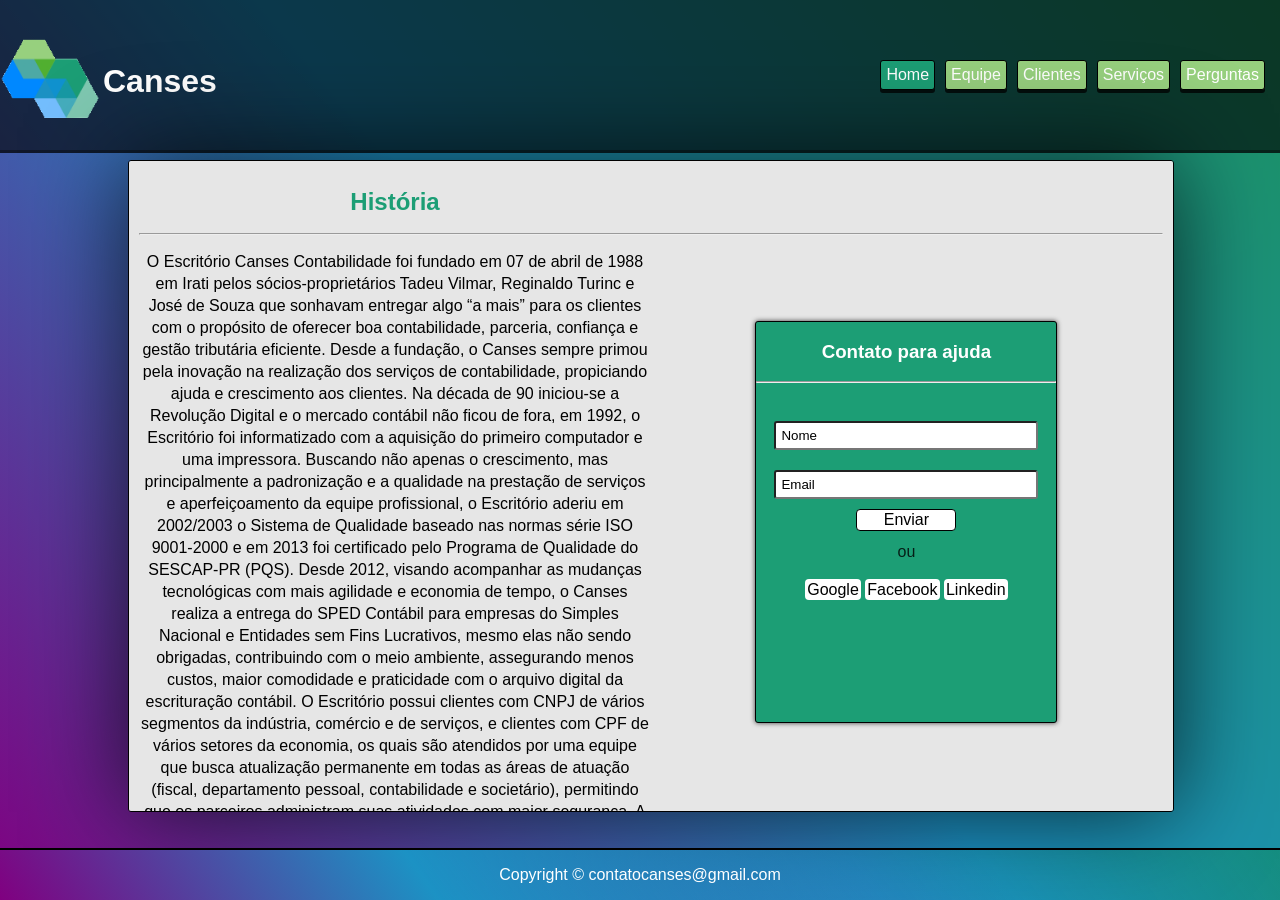
<file: index.html>
<!DOCTYPE html>
<html lang="pt-BR">
<head>
    <meta charset="UTF-8">
    <meta http-equiv="X-UA-Compatible" content="IE=edge">
    <meta name="viewport" content="width=device-width, initial-scale=1.0">
    <link rel="stylesheet" href="style.css">
    <link rel="shortcut icon" href="Imagens/Logo/6940d8e00a2540b99f0438e7b5347900.png" type="image/x-icon">
    <title>Canses</title>
</head>
<body>
    <header>
        <a href="index.html"><img src="Imagens\Logo\6940d8e00a2540b99f0438e7b5347900.png" alt="">
            <h1>Canses</h1>
        </a>
        <nav>
            <ul>
                <li>
                    <a class="stand" href="home.html">Home</a>
                </li>
                <li>
                    <a href="Equipe.html">Equipe</a>
                </li>
                <li>
                    <a href="Clientes.html">Clientes</a>
                </li>
                <li>
                    <a href="servicos.html">Serviços</a>
                </li>
                <li>
                    <a href="perguntas.html">Perguntas</a>
                </li>
                <li>
                    <a href="ajuda.html" class="boxemail">Ajuda</a>
                </li>
            </ul>
        </nav>
    </header>

    <main>
        <section>
            <div class="box-email">
                <h3>Contato para ajuda</h3>
                <hr>
                <input type="text" name="Nome" name="nome" id="name" placeholder="Nome">
                <input type="email" name="Email" name="email" id="email" placeholder="Email">
                <button class="enviar">Enviar</button>
                <p>ou</p>
                <a href="">Google</a> <a href="">Facebook</a> <a href="">Linkedin</a>
            </div>
            <h2 class="titulo_historia">História</h2>
            <hr>
            <p class="historia">
                O Escritório Canses Contabilidade foi fundado em 07 de abril de 1988 em Irati pelos sócios-proprietários Tadeu Vilmar, Reginaldo Turinc e José de Souza que sonhavam entregar algo “a mais” para os clientes com o propósito de oferecer boa contabilidade, parceria, confiança e gestão tributária eficiente. Desde a fundação, o Canses sempre primou pela inovação na realização dos serviços de contabilidade, propiciando ajuda e crescimento aos clientes. Na década de 90 iniciou-se a Revolução Digital e o mercado contábil não ficou de fora, em 1992, o Escritório foi informatizado com a aquisição do primeiro computador e uma impressora. Buscando não apenas o crescimento, mas principalmente a padronização e a qualidade na prestação de serviços e aperfeiçoamento da equipe profissional, o Escritório aderiu em 2002/2003 o Sistema de Qualidade baseado nas normas série ISO 9001-2000 e em 2013 foi certificado pelo Programa de Qualidade do SESCAP-PR (PQS). Desde 2012, visando acompanhar as mudanças tecnológicas com mais agilidade e economia de tempo, o Canses realiza a entrega do SPED Contábil para empresas do Simples Nacional e Entidades sem Fins Lucrativos, mesmo elas não sendo obrigadas, contribuindo com o meio ambiente, assegurando menos custos, maior comodidade e praticidade com o arquivo digital da escrituração contábil. O Escritório possui clientes com CNPJ de vários segmentos da indústria, comércio e de serviços, e clientes com CPF de vários setores da economia, os quais são atendidos por uma equipe que busca atualização permanente em todas as áreas de atuação (fiscal, departamento pessoal, contabilidade e societário), permitindo que os parceiros administram suas atividades com maior segurança. A equipe é composta por contadores graduados, profissionais formados em administração, gestão empresarial e técnico de informática com especializações em contabilidade gerencial, auditoria, controladoria e consultoria contábil financeira. Com profissionais qualificados, inovação tecnológica e inteligência contábil oferecemos aos clientes assessoria empresarial garantindo tranquilidade e comodidade. Trabalhamos junto com o empresário, orientando e cuidando da burocracia sempre em busca da melhor solução para cada caso.
            </p>
            <h2>Sobre</h2>
            <hr>
            <p class="sobre">
                Missão: A preocupação com a satisfação total do cliente é o que nos move e garante
                a qualidade dos nossos serviços.
                - Visão: Destacar-se no mercado como uma empresa referência no segmento
                contábil, através da qualificação e competência, tornando-se sinônimo de solidez e
                confiabilidade profissional.
                - Valores: Praticar a ética, a verdade, honestidade e o respeito em todos os
                relacionamentos; No exercício das atividades: disciplina, compromisso, confiança,
                justiça e legalidade; No relacionamento interpessoal: lealdade, compreensão,
                honestidade, humildade e respeito mútuo; Comprometimento com resultados e
                cumprimentos de metas, utilizando meios lícitos para atingir os objetivos almejados.
            </p>
        </section>
    </main>

    <footer>
        <p class="copyright">Copyright &copy; <a href="">contatocanses@gmail.com</a></p>
    </footer>
</body>
</html>
</file>
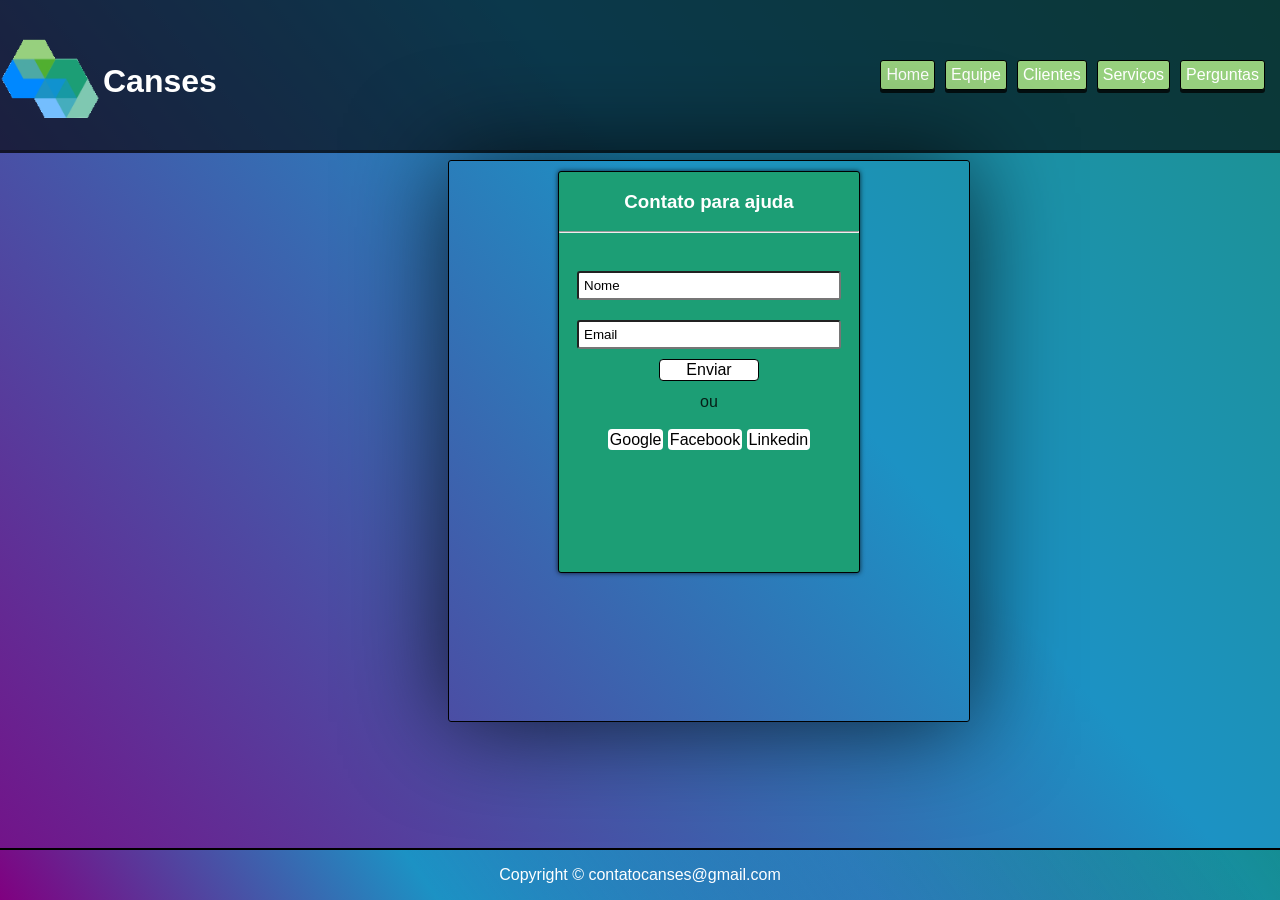
<file: ajuda.html>
<!DOCTYPE html>
<html lang="en">
<head>
    <meta charset="UTF-8">
    <meta http-equiv="X-UA-Compatible" content="IE=edge">
    <meta name="viewport" content="width=device-width, initial-scale=1.0">
    <link rel="stylesheet" href="ajuda.css">
    <title>Document</title>
</head>
<body>
    <header>
        <a href="index.html"><img src="Imagens\Logo\6940d8e00a2540b99f0438e7b5347900.png" alt="">
            <h1>Canses</h1>
        </a>
        <nav>
            <ul>
                <li>
                    <a href="index.html">Home</a>
                </li>
                <li>
                    <a href="Equipe.html">Equipe</a>
                </li>
                <li>
                    <a href="Clientes.html">Clientes</a>
                </li>
                <li>
                    <a href="servicos.html">Serviços</a>
                </li>
                <li>
                    <a href="perguntas.html">Perguntas</a>
                </li>
                <li>
                    <a  href="ajuda.html" class="boxemail">Ajuda</a>
                </li>
            </ul>
        </nav>
    </header>

    <main>
        <div class="box-email">
            <h3>Contato para ajuda</h3>
            <hr>
            <input type="text" name="Nome" name="nome" id="name" placeholder="Nome">
            <input type="email" name="Email" name="email" id="email" placeholder="Email">
            <button class="enviar">Enviar</button>
            <p>ou</p>
            <a href="">Google</a> <a href="">Facebook</a> <a href="">Linkedin</a>
        </div>
    </main>

    <footer>
        <p class="copyright">Copyright &copy; <a href="">contatocanses@gmail.com</a></p>
    </footer>
</body>
</html>
</file>
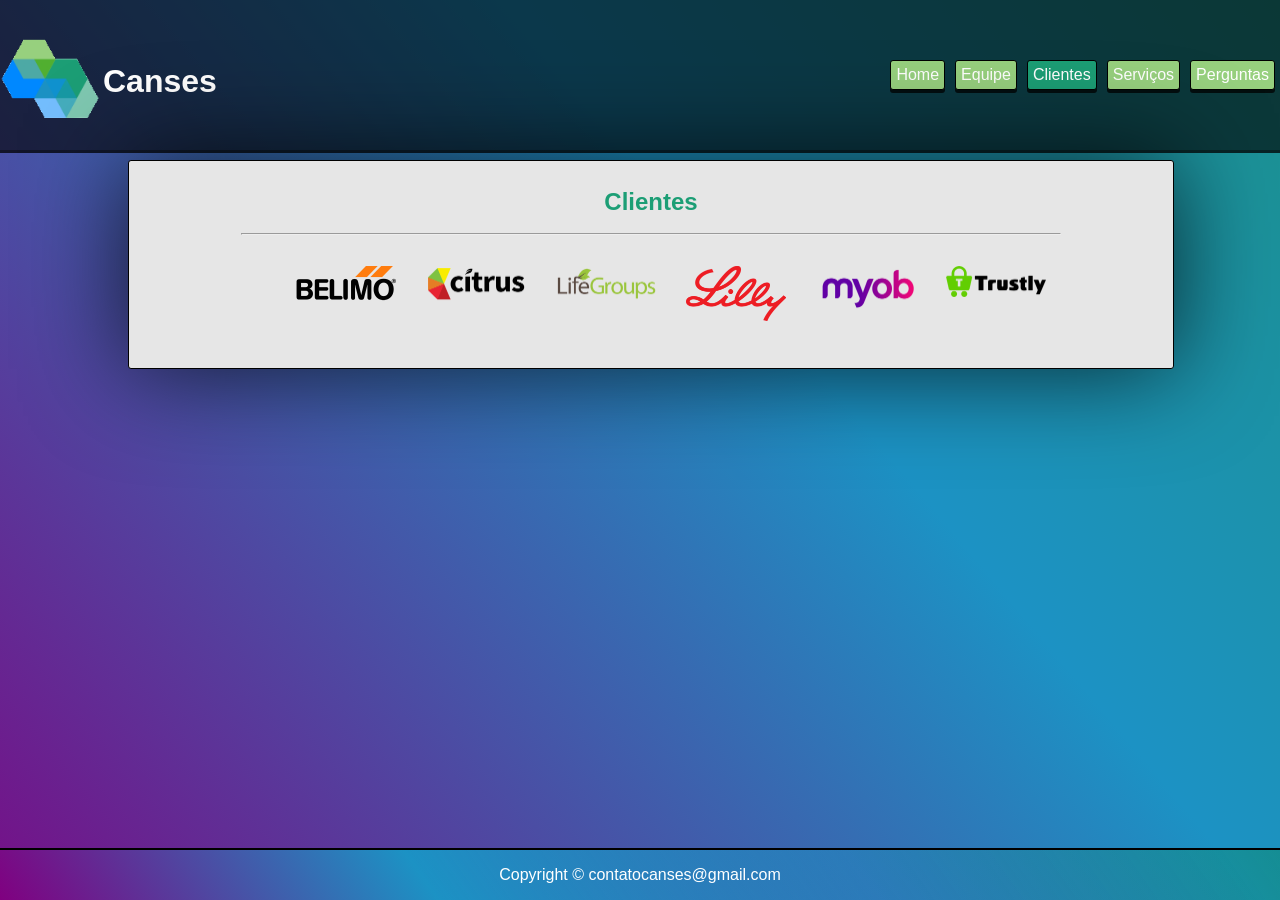
<file: Clientes.html>
<!DOCTYPE html>
<html lang="pt-BR">
<head>
    <meta charset="UTF-8">
    <meta http-equiv="X-UA-Compatible" content="IE=edge">
    <meta name="viewport" content="width=device-width, initial-scale=1.0">
    <link rel="stylesheet" href="Clientes.css">
    <link rel="shortcut icon" href="Imagens/Logo/6940d8e00a2540b99f0438e7b5347900.png" type="image/x-icon">
    <title>Canses</title>
</head>
<body>
    <header>
        <a href="index.html"><img src="Imagens\Logo\6940d8e00a2540b99f0438e7b5347900.png" alt="">
            <h1>Canses</h1>
        </a>
        <nav>
            <ul>
                <li>
                    <a href="index.html">Home</a>
                </li>
                <li>
                    <a href="Equipe.html">Equipe</a>
                </li>
                <li>
                    <a class="stand" href="Clientes.html">Clientes</a>
                </li>
                <li>
                    <a href="servicos.html">Serviços</a>
                </li>
                <li>
                    <a href="perguntas.html">Perguntas</a>
                </li>
            </ul>
        </nav>
    </header>

    <main>
        <section>
            <h2>Clientes</h2>
            <hr>
            <ul class="geral">
                <li>
                    
                    <a href="https://www.belimo.com/"><img src="Imagens/Clientes/Belimo.png" alt=""></a>
                </li>
                <li>
                    
                    <a href="https://citrus.cx/"><img src="Imagens/Clientes/Citrus.png" alt=""></a>
                </li>
                <li>
                    
                    <a href="https://www.life.church/lifegroups/"><img src="Imagens/Clientes/Life Groups.png" alt=""></a>
                </li>
                <li>
                    
                    <a href="https://www.lilly.com.br/"><img src="Imagens/Clientes/Lilly.png" alt=""></a>
                </li>
                <li>
                    
                    <a href="https://www.myob.com/au"><img src="Imagens/Clientes/Myob.png" alt=""></a>
                </li>
                <li>
                    
                    <a href="https://www.trustly.net/pt-BR"><img src="Imagens/Clientes/Trustly.png" alt=""></a>
                </li>
            </ul>
        </section>
    </main>

    <footer>
        <p class="copyright">Copyright &copy; <a href="">contatocanses@gmail.com</a></p>
    </footer>
</body>
</html>
</file>
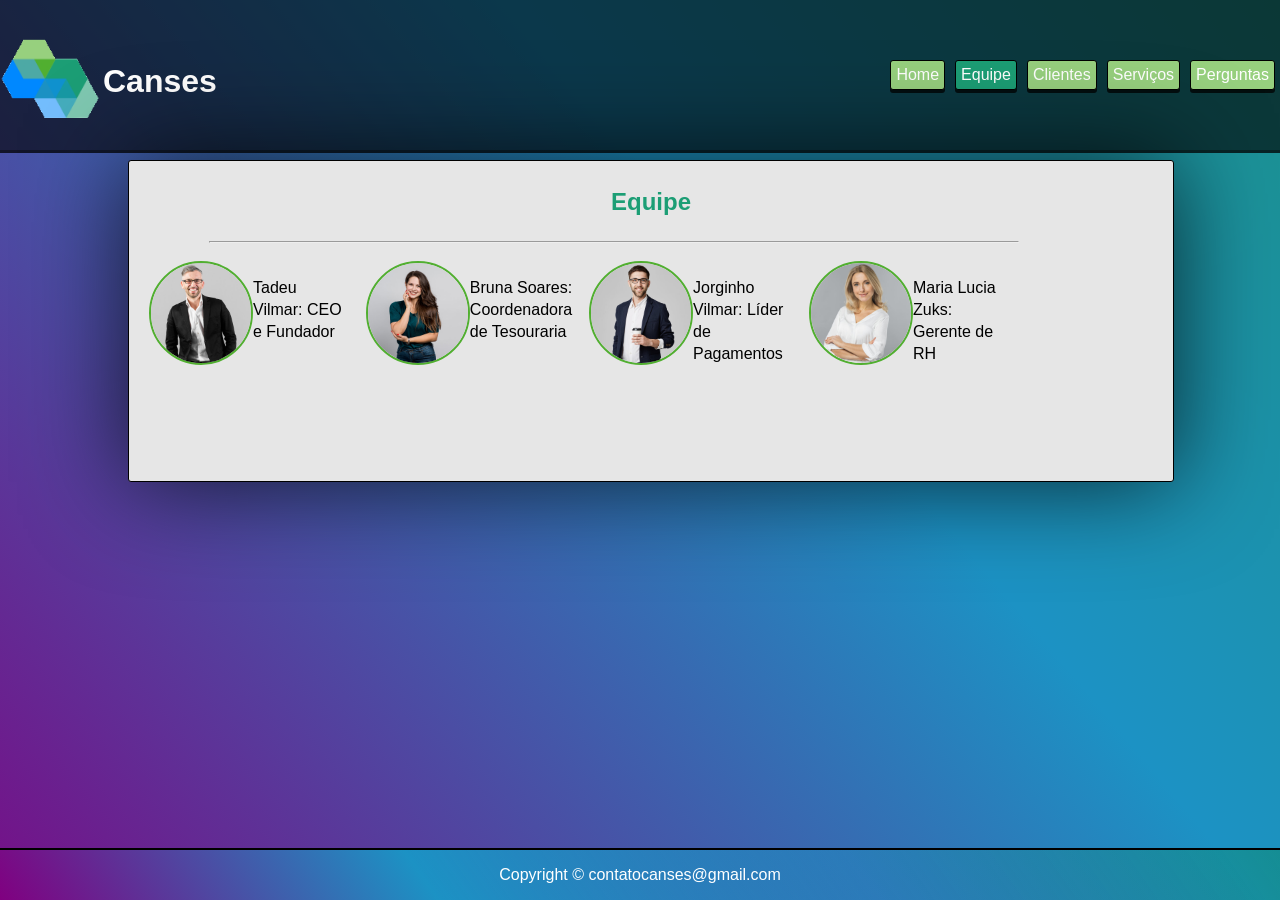
<file: Equipe.html>
<!DOCTYPE html>
<html lang="pt-BR">
<head>
    <meta charset="UTF-8">
    <meta http-equiv="X-UA-Compatible" content="IE=edge">
    <meta name="viewport" content="width=device-width, initial-scale=1.0">
    <link rel="stylesheet" href="Equipe.css">
    <link rel="shortcut icon" href="Imagens/Logo/6940d8e00a2540b99f0438e7b5347900.png" type="image/x-icon">
    <title>Canses</title>
</head>
<body>
    <header>
        <a href="index.html"><img src="Imagens\Logo\6940d8e00a2540b99f0438e7b5347900.png" alt="">
            <h1>Canses</h1>
        </a>
        <nav>
            <ul>
                <li>
                    <a href="index.html">Home</a>
                </li>
                <li>
                    <a class="stand" href="Equipe.html">Equipe</a>
                </li>
                <li>
                    <a href="Clientes.html">Clientes</a>
                </li>
                <li>
                    <a href="servicos.html">Serviços</a>
                </li>
                <li>
                    <a href="perguntas.html">Perguntas</a>
                </li>
            </ul>
        </nav>
    </header>

    <main>
        <h2>Equipe</h2>
        <section>
            <hr>
            <div>
                <li>
                <img src="Imagens/Equipe/Tadeu.jpeg" class="tadeu">
                <p>
                    
                     Tadeu Vilmar: CEO e Fundador
                </p>
                </li>
                <li>
                <img src="Imagens/Equipe/Bruna.jpeg" class="bruna">
                <p>
                    
                    Bruna Soares: Coordenadora de Tesouraria
                </p>
                </li>
                <li>
                <img src="Imagens/Equipe/Jorginho.jpeg" class="jorge">
                <p>
                    
                    Jorginho Vilmar: Líder de Pagamentos
                </p>
                </li>
                <li>
                <img src="Imagens/Equipe/Maria Lucia.jpeg" class="maria">
                <p>
                    
                    Maria Lucia Zuks: Gerente de RH                
                </p>
                </li>
            </div>
        </section>
    </main>

    <footer>
        <p class="copyright">Copyright &copy; <a href="">contatocanses@gmail.com</a></p>
    </footer>
</body>
</html>
</file>
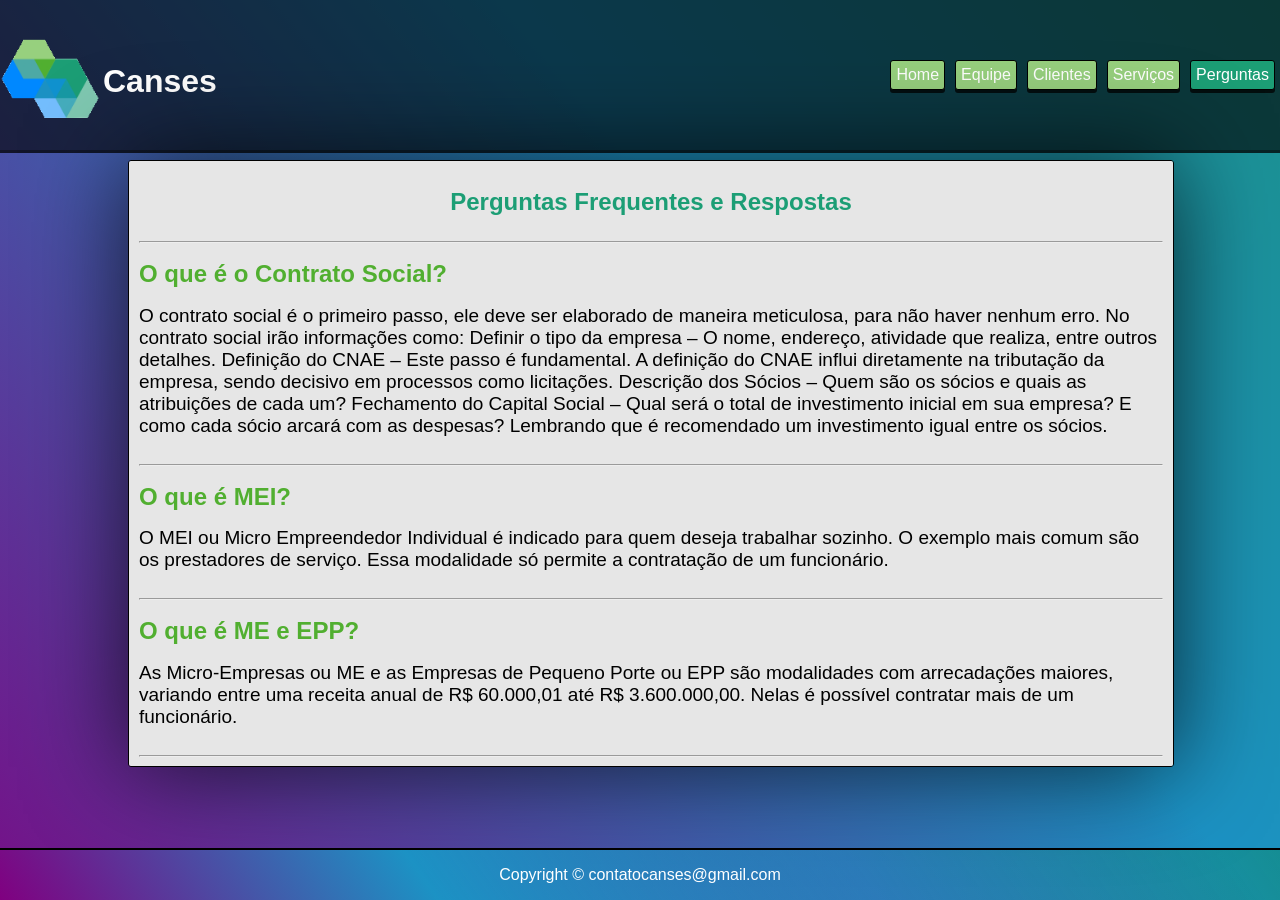
<file: perguntas.html>
<!DOCTYPE html>
<html lang="pt-BR">
<head>
    <meta charset="UTF-8">
    <meta http-equiv="X-UA-Compatible" content="IE=edge">
    <meta name="viewport" content="width=device-width, initial-scale=1.0">
    <link rel="stylesheet" href="perguntas.css">
    <link rel="shortcut icon" href="Imagens/Logo/6940d8e00a2540b99f0438e7b5347900.png" type="image/x-icon">
    <title>Canses</title>
</head>
<body>
    <header>
        <a href="index.html"><img src="Imagens\Logo\6940d8e00a2540b99f0438e7b5347900.png" alt="">
            <h1>Canses</h1>
        </a>
        <nav>
            <ul>
                <li>
                    <a href="index.html">Home</a>
                </li>
                <li>
                    <a href="Equipe.html">Equipe</a>
                </li>
                <li>
                    <a href="Clientes.html">Clientes</a>
                </li>
                <li>
                    <a href="servicos.html">Serviços</a>
                </li>
                <li>
                    <a class="stand" href="perguntas.html">Perguntas</a>
                </li>
            </ul>
        </nav>
    </header>

    <main>
        <h2 class="titulo">Perguntas Frequentes e Respostas</h2>
        <div class="perg1">
            <hr>
            <h2>O que é o Contrato Social?</h2>
            <p>
                    O contrato social é o primeiro passo, ele deve ser elaborado de maneira meticulosa, para
                não haver nenhum erro. No contrato social irão informações como:
                Definir o tipo da empresa – O nome, endereço, atividade que realiza, entre outros detalhes.
                Definição do CNAE – Este passo é fundamental. A definição do CNAE influi diretamente na
                tributação da empresa, sendo decisivo em processos como licitações.
                Descrição dos Sócios – Quem são os sócios e quais as atribuições de cada um?
                Fechamento do Capital Social – Qual será o total de investimento inicial em sua empresa?
                E como cada sócio arcará com as despesas? Lembrando que é recomendado um
                investimento igual entre os sócios.
            </p>
        </div>
        <div class="perg2">
            <hr>
            <h2>O que é MEI?</h2>
             <p>
                    O MEI ou Micro Empreendedor Individual é indicado para quem deseja trabalhar sozinho. O
                exemplo mais comum são os prestadores de serviço. Essa modalidade só permite a
                contratação de um funcionário.
            </p>
        </div>
        <div class="perg3">
            <hr>
            <h2>O que é ME e EPP?</h2>
            <p>
                    As Micro-Empresas ou ME e as Empresas de Pequeno Porte ou EPP são modalidades com
                arrecadações maiores, variando entre uma receita anual de R$ 60.000,01 até R$
                3.600.000,00. Nelas é possível contratar mais de um funcionário.
            </p>
        </div>
        <div class="perg4">
            <hr>
            <h2>Como é feito o cálculo das despesas?</h2>
            <p>
                O cálculo das despesas não deve levar em conta apenas salários e aluguel. É necessário
                elaborar uma planilha que contenha informações referentes aos gastos mensais, identificar
                quais são as despesas fixas e variáveis.
                A partir dai, é feito todo um planejamento para otimizar o dinheiro da sua empresa.
            </p>
        </div>
    </main>

    <footer>
        <p class="copyright">Copyright &copy; <a href="">contatocanses@gmail.com</a></p>
    </footer>
</body>
</html>
</file>
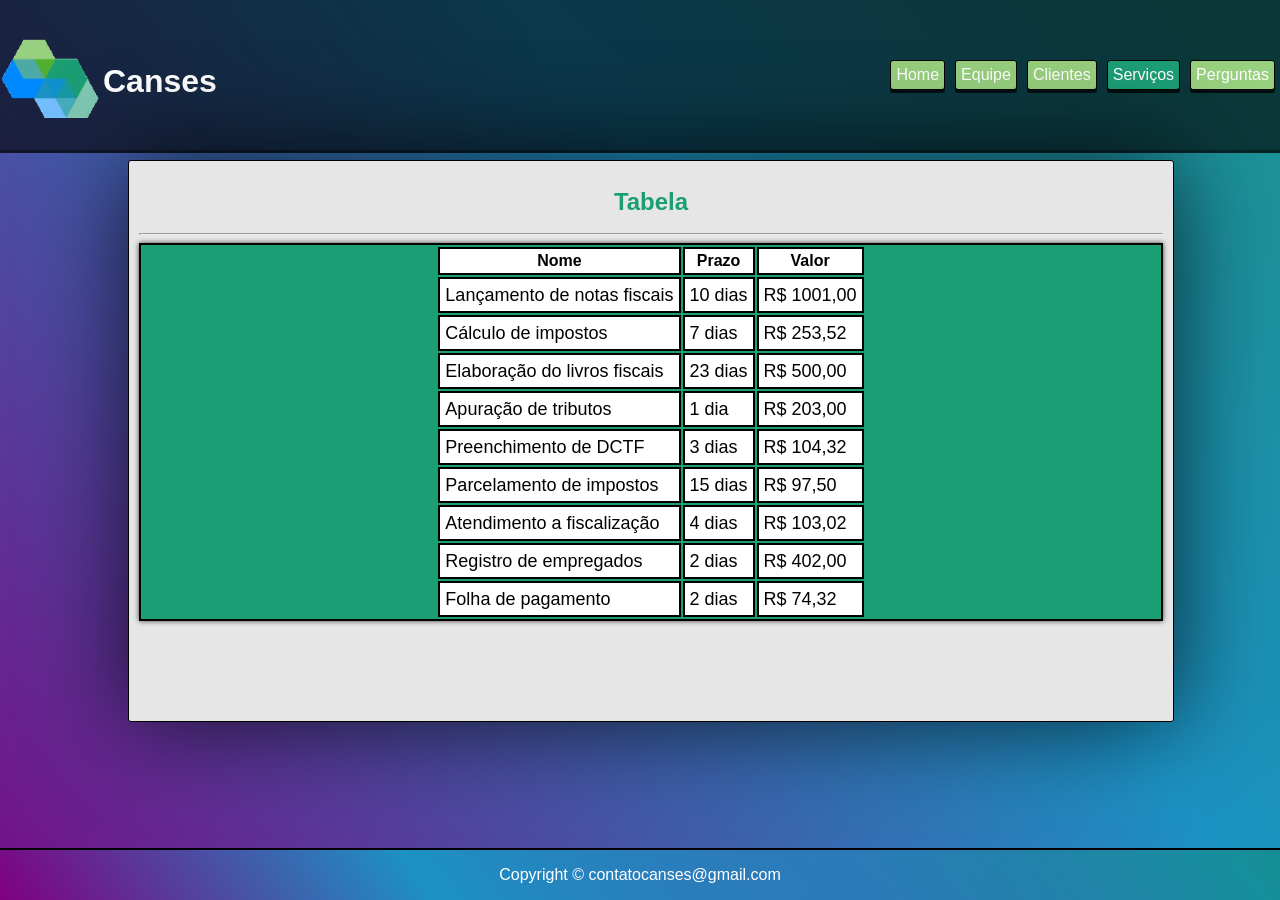
<file: servicos.html>
<!DOCTYPE html>
<html lang="pt-BR">
<head>
    <meta charset="UTF-8">
    <meta http-equiv="X-UA-Compatible" content="IE=edge">
    <meta name="viewport" content="width=device-width, initial-scale=1.0">
    <link rel="stylesheet" href="servicos.css">
    <link rel="shortcut icon" href="Imagens/Logo/6940d8e00a2540b99f0438e7b5347900.png" type="image/x-icon">
    <title>Canses</title>
</head>
<body>
    <header>
        <a href="index.html"><img src="Imagens\Logo\6940d8e00a2540b99f0438e7b5347900.png" alt="">
            <h1>Canses</h1>
        </a>
        <nav>
            <ul>
                <li>
                    <a href="index.html">Home</a>
                </li>
                <li>
                    <a href="Equipe.html">Equipe</a>
                </li>
                <li>
                    <a href="Clientes.html">Clientes</a>
                </li>
                <li>
                    <a class="stand" href="servicos.html">Serviços</a>
                </li>
                <li>
                    <a href="perguntas.html">Perguntas</a>
                </li>
            </ul>
        </nav>
    </header>

    <main>
        <h2>Tabela</h2>
        <hr>
        <table class="tabela">
            <tr>
                <th>Nome</th>
                <th>Prazo</th>
                <th>Valor</th>
            </tr>
            <tr>
                 <td>Lançamento de notas fiscais </td>
                 <td>10 dias</td>
                 <td>R$ 1001,00</td>
            </tr>
            <tr>
                 <td>Cálculo de impostos</td>
                 <td>7 dias</td>
                 <td>R$ 253,52
            </td>
            </tr>
            <tr>
                 <td>Elaboração do livros fiscais</td>
                 <td>23 dias</td>
                 <td>R$ 500,00</td>
            </tr>
            <tr>
                 <td>Apuração de tributos</td>
                 <td>1 dia</td>
                 <td>R$ 203,00</td>
            </tr>
            <tr>
                 <td>Preenchimento de DCTF</td>
                 <td>3 dias</td>
                 <td>R$ 104,32
            </td>
            </tr>
            <tr>
                 <td>Parcelamento de impostos</td>
                 <td>15 dias </td>
                 <td>R$ 97,50</td>
            </tr>
            <tr>
                 <td>Atendimento a fiscalização </td>
                 <td>4 dias</td>
                 <td>R$ 103,02</td>
            </tr>
            <tr>
                 <td>Registro de empregados</td>
                 <td>2 dias</td>
                 <td>R$ 402,00</td>
            </tr>
            <tr>
                 <td>Folha de pagamento</td>
                 <td>2 dias</td>
                 <td>R$ 74,32</td>
            </tr>
            </tr>
        </table>
    </main>

    <footer>
        <p class="copyright">Copyright &copy; <a href="">contatocanses@gmail.com</a></p>
    </footer>
</body>
</html>
</file>
<file: style.css>
* {
    transition: 2s ease-in-out;
}
body {
    max-width: 100%;
    max-height: 100%;
    margin: 0;
    background: linear-gradient(50deg,purple , #1C92C4 , #1C9260);
    background-size: 100vw 100vh;
    background-repeat: no-repeat;
    width: 100%;
    height: 100%;
    font-family: 'Open Sans', sans-serif;
    overflow-x: hidden;
}
body::-webkit-scrollbar {
    width: 10px;
    border: 1px solid black;
    background-color: black;
    border-radius: 10px;
}
body::-webkit-scrollbar-thumb {
    background-color: white;
    border-radius: 10px;
    border: 1px solid black;
}
header {
    width: 100%;
    max-height: 150px;
    height: 150px;
    align-items: center;
    background-color: rgba(0, 0, 0, 0.616);
    display: flex;
    box-shadow: 0px 3px 0px rgba(0, 0, 0, 0.753);
    justify-content: space-between;
}
header .boxemail {
    display: none;
}
header a {
    display: flex;
    text-decoration: none;
}
header a h1 {
    color: white;
    font-family: 'Open Sans', sans-serif;
    margin-top: 35px;
    margin-left: 3px;
}
header img {
    width: 100px;
    margin-top: 10px;
    height: 80px;
}
header ul {
    display: flex;
    list-style: none;   
}
header ul li {
    padding: 5px;
}
header ul li a {
    text-decoration: none;
    color: white;
    background-color: #97D07E;
    padding: 5px;
    border: 1px solid black;
    border-radius: 3px;
    box-shadow: 0px 3px 0px rgba(0, 0, 0, 0.753);
}
header ul li a:hover {
    background-color: #1C9E75;
    cursor: pointer;
}
header ul li .stand {
    background-color: #1C9E75;
}
main {
    text-align: center;
    width: 50%;
    position: fixed;
    left: 25%;
    max-height: 75%;
    background-color: rgb(230, 230, 230);
    border: 1px solid black;
    border-radius: 3px;
    margin-top: 10px;
    overflow: auto;
    display: flex;
    box-shadow: 0px 0px 100px rgba(0, 0, 0, 0.747);
    padding: 10px;
    line-height: 22px;
    overflow-x: hidden;
}
main h2 {
    color: #1C9E75;
}
main h3 {
    color: white;
}
main .titulo_historia {
    width: 50%;
}
main .box-email {
    width: 300px;
    height: 400px;
    background-color: #1C9E75;
    position: absolute;
    left: 60%;
    margin-top: 150px;
    border: 1px solid black;
    border-radius: 3px;
    flex-wrap: wrap;
    justify-content: space-around;
    box-shadow: 0px 0px 5px rgba(0, 0, 0, 0.747);
}
main .box-email p {
    color: rgba(0, 0, 0, 0.808);
    position: relative;
    margin-top: 30px;
}
main .box-email input {
    margin-top: 20px;
    position: relative;
    top: 10px;
    padding: 5px;
    width: 250px;
    color: black;
    border-radius: 3px;
}
main .box-email input::placeholder {
    color: black;
}
main .box-email input:hover {
    background-image: linear-gradient(90deg,rgba(128, 0, 128, 0.685) , #1c92c4a9 , rgba(0, 128, 0, 0.726));
}
main .box-email .enviar {
    width: 100px;
    font-size: 16px;
    position: relative;
    top: 20px;
    border: 1px solid black;
    border-radius: 4px;
    background-color: white;
    color: black;
}
main .box-email .enviar:hover {
    cursor: pointer;
    background-image: linear-gradient(90deg,rgba(128, 0, 128, 0.685) , #1c92c4a9 , rgba(0, 128, 0, 0.726));
}
main .box-email a {
    text-decoration: none;
    padding: 2px;
    background-color: white;
    border-radius: 4px;
    color: black;
}
main .box-email a:hover {
    background-image: linear-gradient(90deg,rgba(128, 0, 128, 0.685) , #1c92c4a9 , rgba(0, 128, 0, 0.726));
}
main .historia {
    width: 50%;
}
main::-webkit-scrollbar {
    background-color: white;
    border: 1px solid black;
    border-radius: 10px;
    width: 5px;
}
main::-webkit-scrollbar-thumb {
    background-color: rgb(78, 204, 78);
    border: 1px solid black;
}

footer {
    bottom: 0px;
    background-image: linear-gradient(55deg,purple , #1C92C4, #1c92c46b, rgba(0, 128, 0, 0.226) );
    position: fixed;
    text-align: center;
    border-top: 2px solid black;
    width: 100%;
    max-height: 50px;
    height: 50px;
    text-decoration: none;
    color: white;
}
footer a {
    text-decoration: none;
    color: white;
}

@media screen and (max-width: 1440px) {
    main {
        width: 80%;
        left: 10%;
        height: 70%;
    }
}
@media screen and (max-width: 930px) {
    main .box-email {
        left: 55%;
    }
}
@media screen and (max-width: 829px) {
    main .box-email {
        left: 51%;
    }
}
@media screen and (max-width: 749px) {
    main .box-email {
        display: none;
    }
    header ul li .boxemail{
        display: flex;
        position: fixed;
        right: 15px;
        top: -40px;
    }
    main .historia{
        width: 100%;
    }
    main .titulo_historia {
        width: 100%;
    }
}
@media screen and (max-width: 648px) {
    header img {
        display: none;
    }
    header {
        display: block;
        justify-content: left;
    }
    header a {
        width: 70px;
    }
    header ul li {
        transform: translateX(-42px);
    }
    main {
        width: 95vw;
        left: 0%;
    }
}
@media screen and (max-width: 460px) {
    main {
        height: 61%;
    }
}
</file>
<file: ajuda.css>
* {
    transition: 2s ease-in-out;
}
body {
    max-width: 100%;
    max-height: 100%;
    margin: 0;
    background: linear-gradient(50deg,purple , #1C92C4 , #1C9260);
    background-size: 1920px 1080px;
    width: 100%;
    height: 100%;
    font-family: 'Open Sans', sans-serif;
    overflow-x: hidden;
}
body::-webkit-scrollbar {
    width: 10px;
    border: 1px solid black;
    background-color: black;
    border-radius: 10px;
}
body::-webkit-scrollbar-thumb {
    background-color: white;
    border-radius: 10px;
    border: 1px solid black;
}
header {
    width: 100%;
    max-height: 150px;
    height: 150px;
    align-items: center;
    background-color: rgba(0, 0, 0, 0.616);
    display: flex;
    box-shadow: 0px 3px 0px rgba(0, 0, 0, 0.753);
    justify-content: space-between;
}
header ul li .boxemail{
    display: flex;
    position: fixed;
    right: 15px;
    top: -40px;
}
header a {
    display: flex;
    text-decoration: none;
}
header a h1 {
    color: white;
    font-family: 'Open Sans', sans-serif;
    margin-top: 35px;
    margin-left: 3px;
}
header img {
    width: 100px;
    margin-top: 10px;
    height: 80px;
}
header ul {
    display: flex;
    list-style: none;
}
header ul li {
    padding: 5px;
}
header ul li a {
    text-decoration: none;
    color: white;
    background-color: #97D07E;
    padding: 5px;
    border: 1px solid black;
    border-radius: 3px;
    box-shadow: 0px 3px 0px rgba(0, 0, 0, 0.753);
}
header ul li a:hover {
    background-color: #1C9E75;
    cursor: pointer;
}
header ul li .boxemail {
    background-color: #1C9E75;
}
main {
    text-align: center;
    width: 500px;
    left: 35%;
    position: fixed;
    height: 60%;
    max-height: 75%;
    border: 1px solid black;
    border-radius: 3px;
    margin-top: 10px;
    box-shadow: 0px 0px 100px rgba(0, 0, 0, 0.747);
    padding: 10px;
    line-height: 22px;
    display: flex;
    justify-content: center;
}
main h3 {
    color: white;
}
main .box-email {
    width: 300px;
    height: 400px;
    background-color: #1C9E75;
    border: 1px solid black;
    border-radius: 3px;
    box-shadow: 0px 0px 5px rgba(0, 0, 0, 0.747);
}
main .box-email p {
    color: rgba(0, 0, 0, 0.808);
    position: relative;
    margin-top: 30px;
}
main .box-email input {
    margin-top: 20px;
    position: relative;
    top: 10px;
    padding: 5px;
    width: 250px;
    color: black;
    border-radius: 3px;
}
main .box-email input::placeholder {
    color: black;
}
main .box-email input:hover {
    background-image: linear-gradient(90deg,rgba(128, 0, 128, 0.685) , #1c92c4a9 , rgba(0, 128, 0, 0.726));
}
main .box-email .enviar {
    width: 100px;
    font-size: 16px;
    position: relative;
    top: 20px;
    border: 1px solid black;
    border-radius: 4px;
    background-color: white;
    color: black;
}
main .box-email .enviar:hover {
    cursor: pointer;
    background-image: linear-gradient(90deg,rgba(128, 0, 128, 0.685) , #1c92c4a9 , rgba(0, 128, 0, 0.726));
}
main .box-email a {
    text-decoration: none;
    padding: 2px;
    background-color: white;
    border-radius: 4px;
    color: black;
}
main .box-email a:hover {
    background-image: linear-gradient(90deg,rgba(128, 0, 128, 0.685) , #1c92c4a9 , rgba(0, 128, 0, 0.726));
}

footer {
    bottom: 0px;
    background-image: linear-gradient(55deg,purple , #1C92C4, #1c92c46b, rgba(0, 128, 0, 0.226) );
    position: fixed;
    text-align: center;
    border-top: 2px solid black;
    width: 100%;
    max-height: 50px;
    height: 50px;
    text-decoration: none;
    color: white;
}
footer a {
    text-decoration: none;
    color: white;
}
@media screen and (max-width: 1024px) {
    main {
        left: 25%;
    }
}
@media screen and (max-width: 749px) {
    main {
        left: 15%;
    }
}
@media screen and (max-width: 616px) {
    main {
        left: 10%;
    }
}
@media screen and (max-width: 580px) {
    main {
        left: 5%;
    }
}
@media screen and (max-width: 558px) {
    main {
        left: 2%;
    }
}
@media screen and (max-width: 536px) {
    main {
        left: 1%;
    }
}
@media screen and (max-width: 531px) {
    main {
        left: 17%;
        width: 300px;
        height: 65%;
    }
}
@media screen and (max-width: 460px) {
    main {
        height: 60%;
    }
}
@media screen and (max-height: 568px) {
    main {
        height: 55%;
    }
    main .box-email {
        height: 300px;
    }
}
@media screen and (max-width: 648px) {
    header img {
        display: none;
    }
    header {
        display: block;
        justify-content: left;
    }
    header a {
        width: 70px;
    }
    header ul li {
        transform: translateX(-42px);
    }
}
</file>
<file: Clientes.css>
* {
    transition: 2s ease-in-out;
}
body {
    max-width: 100%;
    max-height: 100%;
    margin: 0;
    background: linear-gradient(50deg,purple , #1C92C4 , #1C9260);
    background-size: 1920px 1080px;
    width: 100%;
    height: 100%;
    font-family: 'Open Sans', sans-serif;
    overflow-x: hidden;
}
body::-webkit-scrollbar {
    width: 10px;
    border: 1px solid black;
    background-color: black;
    border-radius: 10px;
}
body::-webkit-scrollbar-thumb {
    background-color: white;
    border-radius: 10px;
    border: 1px solid black;
}
header {
    width: 100%;
    max-height: 150px;
    height: 150px;
    align-items: center;
    background-color: rgba(0, 0, 0, 0.616);
    display: flex;
    box-shadow: 0px 3px 0px rgba(0, 0, 0, 0.753);
    justify-content: space-between;
}
header a {
    display: flex;
    text-decoration: none;
}
header a h1 {
    color: white;
    font-family: 'Open Sans', sans-serif;
    margin-top: 35px;
    margin-left: 3px;
}
header img {
    width: 100px;
    margin-top: 10px;
    height: 80px;
}
header ul {
    display: flex;
    list-style: none;
}
header ul li {
    padding: 5px;
}
header ul li a {
    text-decoration: none;
    color: white;
    background-color: #97D07E;
    padding: 5px;
    border: 1px solid black;
    border-radius: 3px;
    box-shadow: 0px 3px 0px rgba(0, 0, 0, 0.753);
}
header ul li a:hover {
    background-color: #1C9E75;
    cursor: pointer;
}
header ul li .stand {
    background-color: #1C9E75;
}
main {
    text-align: center;
    width: 50%;
    position: fixed;
    left: 25%;
    max-height: 75%;
    background-color: rgb(230, 230, 230);
    border: 1px solid black;
    border-radius: 3px;
    margin-top: 10px;
    overflow: auto;
    display: flex;
    box-shadow: 0px 0px 100px rgba(0, 0, 0, 0.747);
    padding: 10px;
    flex-wrap: wrap;
    justify-content: space-around;
    line-height: 22px;
}
main ul {
    display: flex;
    flex-wrap: wrap;
    list-style: none;
}
main h2 {
    color: #1C9E75;
}
main ul li a img {
    width: 100px;
    padding: 15px;
}
main ul li a img:hover {
    border: 3px solid #51AF30;
    border-radius: 3px;
    background-color: gray;
}
main::-webkit-scrollbar {
    background-color: white;
    border: 1px solid black;
    border-radius: 10px;
    width: 5px;
}
main::-webkit-scrollbar-thumb {
    background-color: rgb(78, 204, 78);
    border: 1px solid black;
}

footer {
    bottom: 0px;
    background-image: linear-gradient(55deg,purple , #1C92C4, #1c92c46b, rgba(0, 128, 0, 0.226) );
    position: fixed;
    text-align: center;
    border-top: 2px solid black;
    width: 100%;
    max-height: 50px;
    height: 50px;
    text-decoration: none;
    color: white;
}
footer a {
    text-decoration: none;
    color: white;
}

@media screen and (max-width: 1440px) {
    main {
        width: 80%;
        left: 10%;
    }
}
@media screen and (max-width: 648px) {
    header img {
        display: none;
    }
    header {
        display: block;
        justify-content: left;
    }
    header a {
        width: 70px;
    }
    header ul li {
        transform: translateX(-42px);
    }
}
</file>
<file: Equipe.css>
* {
    transition: 2s ease-in-out;
}
body {
    max-width: 100%;
    max-height: 100%;
    margin: 0;
    background: linear-gradient(50deg,purple , #1C92C4 , #1C9260);
    background-size: 1920px 1080px;
    width: 100%;
    height: 100%;
    font-family: 'Open Sans', sans-serif;
    overflow-x: hidden;
}
body::-webkit-scrollbar {
    width: 10px;
    border: 1px solid black;
    background-color: black;
    border-radius: 10px;
}
body::-webkit-scrollbar-thumb {
    background-color: white;
    border-radius: 10px;
    border: 1px solid black;
}
header {
    width: 100%;
    max-height: 150px;
    height: 150px;
    align-items: center;
    background-color: rgba(0, 0, 0, 0.616);
    display: flex;
    box-shadow: 0px 3px 0px rgba(0, 0, 0, 0.753);
    justify-content: space-between;
}
header a {
    display: flex;
    text-decoration: none;
}
header a h1 {
    color: white;
    font-family: 'Open Sans', sans-serif;
    margin-top: 35px;
    margin-left: 3px;
}
header img {
    width: 100px;
    margin-top: 10px;
    height: 80px;
}
header ul {
    display: flex;
    list-style: none;
}
header ul li {
    padding: 5px;
}
header ul li a {
    text-decoration: none;
    color: white;
    background-color: #97D07E;
    padding: 5px;
    border: 1px solid black;
    border-radius: 3px;
    box-shadow: 0px 3px 0px rgba(0, 0, 0, 0.753);
}
header ul li a:hover {
    background-color: #1C9E75;
    cursor: pointer;
}
header ul li .stand {
    background-color: #1C9E75;
}
main {
    width: 50%;
    display: flex;
    flex-wrap: wrap;
    position: fixed;
    left: 25%;
    max-height: 75%;
    background-color: rgb(230, 230, 230);
    border: 1px solid black;
    border-radius: 3px;
    margin-top: 10px;
    overflow: auto;
    box-shadow: 0px 0px 100px rgba(0, 0, 0, 0.747);
    padding: 10px;
    line-height: 22px;
}
main section hr{
    margin-left: 8%;
}
main section div {
    width: 100%;
    display: flex;
    flex-wrap: wrap;
}
main section div li {
    list-style: none;
    padding: 10px;
    width: 200px;
    height: 200px;
    display: flex;
    justify-content: center;
}
main h2 {
    width: 100%;
    text-align: center;
    color: #1C9E75;
}
main p {
    display: flex;
}
main img {
    width: 100px;
    height: 100px;
    border-radius: 50%;
    border: 2px solid #51AF30;
}
main::-webkit-scrollbar {
    background-color: white;
    border: 1px solid black;
    border-radius: 10px;
    width: 5px;
}
main::-webkit-scrollbar-thumb {
    background-color: rgb(78, 204, 78);
    border: 1px solid black;
}
footer {
    bottom: 0px;
    background-image: linear-gradient(55deg,purple , #1C92C4, #1c92c46b, rgba(0, 128, 0, 0.226) );
    position: fixed;
    text-align: center;
    border-top: 2px solid black;
    width: 100%;
    max-height: 50px;
    height: 50px;
    text-decoration: none;
    color: white;
}
footer a {
    text-decoration: none;
    color: white;
}

@media screen and (max-width: 1440px) {
    main {
        width: 80%;
        left: 10%;
    }
}
@media screen and (max-width: 648px) {
    header img {
        display: none;
    }
    header {
        display: block;
        justify-content: left;
    }
    header a {
        width: 70px;
    }
    header ul li {
        transform: translateX(-42px);
    }
}
@media screen and (max-width: 558px) {
    main {
        width: 80%;
        left: 10%;
        height: 60%;
    }
}
@media screen and (max-height: 578px) {
    main {
        height: 55%;
    }
}
</file>
<file: perguntas.css>
* {
    transition: 2s ease-in-out;
}
body {
    max-width: 100%;
    max-height: 100%;
    margin: 0;
    background: linear-gradient(50deg,purple , #1C92C4 , #1C9260);
    background-size: 1920px 1080px;
    width: 100%;
    height: 100%;
    font-family: 'Open Sans', sans-serif;
    overflow-x: hidden;
}
body::-webkit-scrollbar {
    width: 10px;
    border: 1px solid black;
    background-color: black;
    border-radius: 10px;
}
body::-webkit-scrollbar-thumb {
    background-color: white;
    border-radius: 10px;
    border: 1px solid black;
}
header {
    width: 100%;
    max-height: 150px;
    height: 150px;
    align-items: center;
    background-color: rgba(0, 0, 0, 0.616);
    display: flex;
    box-shadow: 0px 3px 0px rgba(0, 0, 0, 0.753);
    justify-content: space-between;
}
header a {
    display: flex;
    text-decoration: none;
}
header a h1 {
    color: white;
    font-family: 'Open Sans', sans-serif;
    margin-top: 35px;
    margin-left: 3px;
}
header img {
    width: 100px;
    margin-top: 10px;
    height: 80px;
}
header ul {
    display: flex;
    list-style: none;
}
header ul li {
    padding: 5px;
}
header ul li a {
    text-decoration: none;
    color: white;
    background-color: #97D07E;
    padding: 5px;
    border: 1px solid black;
    border-radius: 3px;
    box-shadow: 0px 3px 0px rgba(0, 0, 0, 0.753);
}
header ul li a:hover {
    background-color: #1C9E75;
    cursor: pointer;
}
header ul li .stand {
    background-color: #1C9E75;
}
main {
    justify-content: center;
    width: 50%;
    position: fixed;
    left: 25%;
    max-height: 75%;
    background-color: rgb(230, 230, 230);
    border: 1px solid black;
    border-radius: 3px;
    margin-top: 10px;
    overflow: auto;
    display: flex;
    box-shadow: 0px 0px 100px rgba(0, 0, 0, 0.747);
    padding: 10px;
    flex-wrap: wrap;
    line-height: 22px;
}
main .titulo {
    text-align: center;
    color: #1C9E75;
}
main h2 {
    color: #51AF30;
}
main p {
    color: black;
    font-size: 19px;
}
main::-webkit-scrollbar {
    background-color: white;
    border: 1px solid black;
    border-radius: 10px;
    width: 5px;
}
main::-webkit-scrollbar-thumb {
    background-color: rgb(78, 204, 78);
    border: 1px solid black;
}
footer {
    bottom: 0px;
    background-image: linear-gradient(55deg,purple , #1C92C4, #1c92c46b, rgba(0, 128, 0, 0.226) );
    position: fixed;
    text-align: center;
    border-top: 2px solid black;
    width: 100%;
    max-height: 50px;
    height: 50px;
    text-decoration: none;
    color: white;
}
footer a {
    text-decoration: none;
    color: white;
}

@media screen and (max-width: 1440px) {
    main {
        width: 80%;
        left: 10%;
        height: 65%;
    }
}
@media screen and (max-width: 460px) {
    main {
        height: 56%;
    }
}
@media screen and (max-height: 663px) {
    main {
        height: 56%;
    }
}
@media screen and (max-height: 448px) {
    main {
        height: 50%;
    }
}
@media screen and (max-height: 375px) {
    main {
        height: 45%;
    }
}
@media screen and (max-height: 324px) {
    main {
        height: 40%;
    }
}
@media screen and (max-width: 648px) {
    header img {
        display: none;
    }
    header {
        display: block;
        justify-content: left;
    }
    header a {
        width: 70px;
    }
    header ul li {
        transform: translateX(-42px);
    }
}
</file>
<file: servicos.css>
* {
    transition: 2s ease-in-out;
}
body {
    max-width: 100%;
    max-height: 100%;
    margin: 0;
    background: linear-gradient(50deg,purple , #1C92C4 , #1C9260);
    background-size: 1920px 1080px;
    width: 100%;
    height: 100%;
    font-family: 'Open Sans', sans-serif;
    overflow-x: hidden;
}
body::-webkit-scrollbar {
    width: 10px;
    border: 1px solid black;
    background-color: black;
    border-radius: 10px;
}
body::-webkit-scrollbar-thumb {
    background-color: white;
    border-radius: 10px;
    border: 1px solid black;
}
header {
    width: 100%;
    max-height: 150px;
    height: 150px;
    align-items: center;
    background-color: rgba(0, 0, 0, 0.616);
    display: flex;
    box-shadow: 0px 3px 0px rgba(0, 0, 0, 0.753);
    justify-content: space-between;
}
header a {
    display: flex;
    text-decoration: none;
}
header a h1 {
    color: white;
    font-family: 'Open Sans', sans-serif;
    margin-top: 35px;
    margin-left: 3px;
}
header img {
    width: 100px;
    margin-top: 10px;
    height: 80px;
}
header ul {
    display: flex;
    list-style: none;
}
header ul li {
    padding: 5px;
}
header ul li a {
    text-decoration: none;
    color: white;
    background-color: #97D07E;
    padding: 5px;
    border: 1px solid black;
    border-radius: 3px;
    box-shadow: 0px 3px 0px rgba(0, 0, 0, 0.753);
}
header ul li a:hover {
    background-color: #1C9E75;
    cursor: pointer;
}
header ul li .stand {
    background-color: #1C9E75;
}
main {
    width: 50%;
    position: fixed;
    left: 25%;
    max-height: 70%;
    background-color: rgb(230, 230, 230);
    border: 1px solid black;
    border-radius: 3px;
    margin-top: 10px;
    overflow: auto;
    box-shadow: 0px 0px 100px rgba(0, 0, 0, 0.747);
    padding: 10px;
    line-height: 22px;
}
main .tabela {
    display: flex;
    justify-content: center;
    border: 2px solid black;
    background-color: #1C9E75;
    box-shadow: 0px 0px 5px rgba(0, 0, 0, 0.747);
}
main .tabela tr {
    border: 2px solid black;
    background-color: white;
}
main .tabela th {
    border: 2px solid black;
    background-color: white;
}
main .tabela td {
    border: 2px solid black;
    background-color: white;
    padding: 5px;
    font-size: 18px;
}
main h2 {
    text-align: center;
    color: #1C9E75;
}
main::-webkit-scrollbar {
    background-color: white;
    border: 1px solid black;
    border-radius: 10px;
    width: 5px;
}
main::-webkit-scrollbar-thumb {
    background-color: rgb(78, 204, 78);
    border: 1px solid black;
}
footer {
    bottom: 0px;
    background-image: linear-gradient(55deg,purple , #1C92C4, #1c92c46b, rgba(0, 128, 0, 0.226) );
    position: fixed;
    text-align: center;
    border-top: 2px solid black;
    width: 100%;
    max-height: 50px;
    height: 50px;
    text-decoration: none;
    color: white;
}
footer a {
    text-decoration: none;
    color: white;
}

@media screen and (max-width: 1440px) {
    main {
        width: 80%;
        left: 10%;
        height: 60%;
    }
}
@media screen and (max-width: 648px) {
    header img {
        display: none;
    }
    header {
        display: block;
        justify-content: left;
    }
    header a {
        width: 70px;
    }
    header ul li {
        transform: translateX(-42px);
    }
    main {
        height: 60%;
    }
}
@media screen and (max-height: 593px) {
    main {
        height: 50%;
    }
}
</file>
